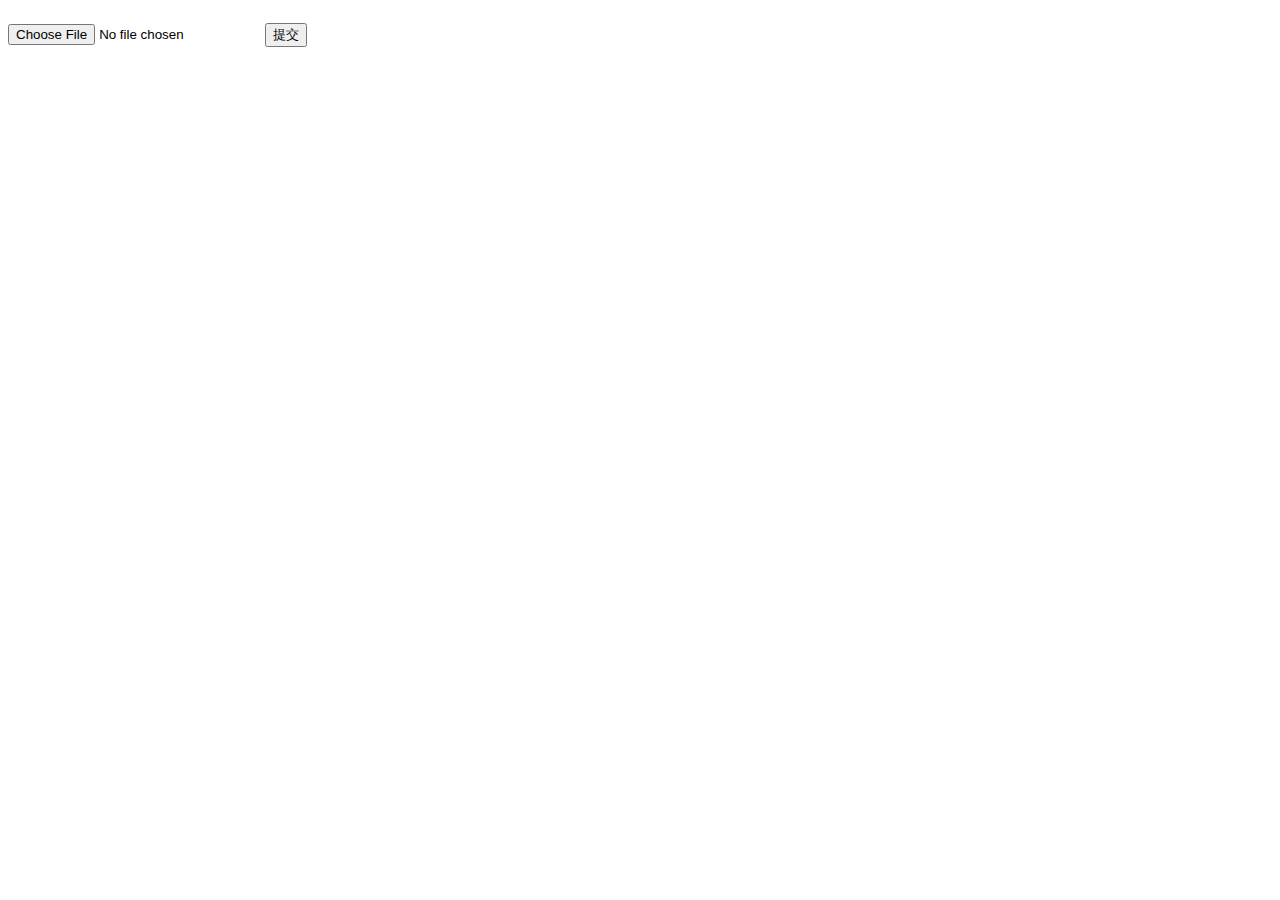
<file: docker_deployee/FlaskImage/templates/upload.html>
<!DOCTYPE html>
<html lang="en">
<head>
  <meta charset="UTF-8">
  <title>Title</title>
</head>
  <body>
    <div>
      <form method="post" action="/uploaded/guest/photo.jpg" enctype="multipart/form-data">
        <input type="file" size="30" name="myFile"/>
        <input type="submit" value="提交" class="button-new" style="margin-top:15px;"/>
      </form>
    </div>
  </body>
</html>
</file>
